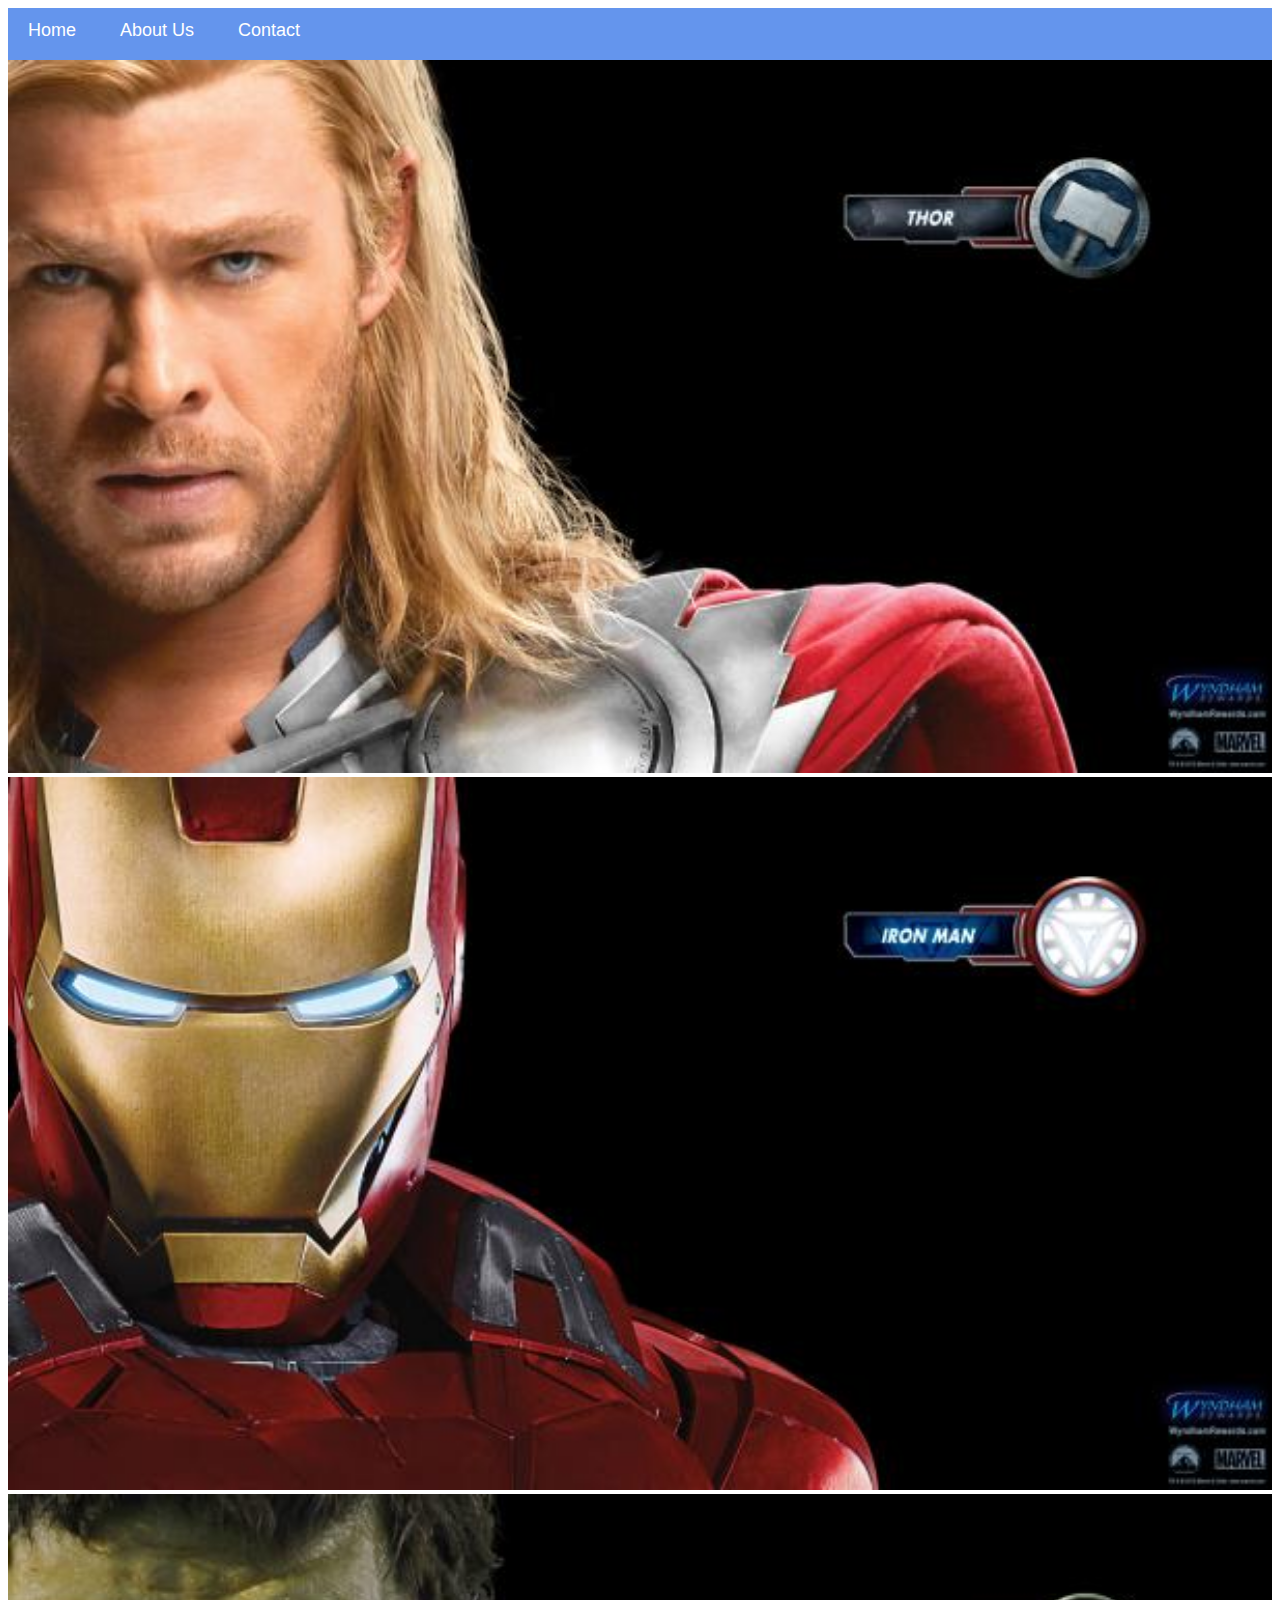
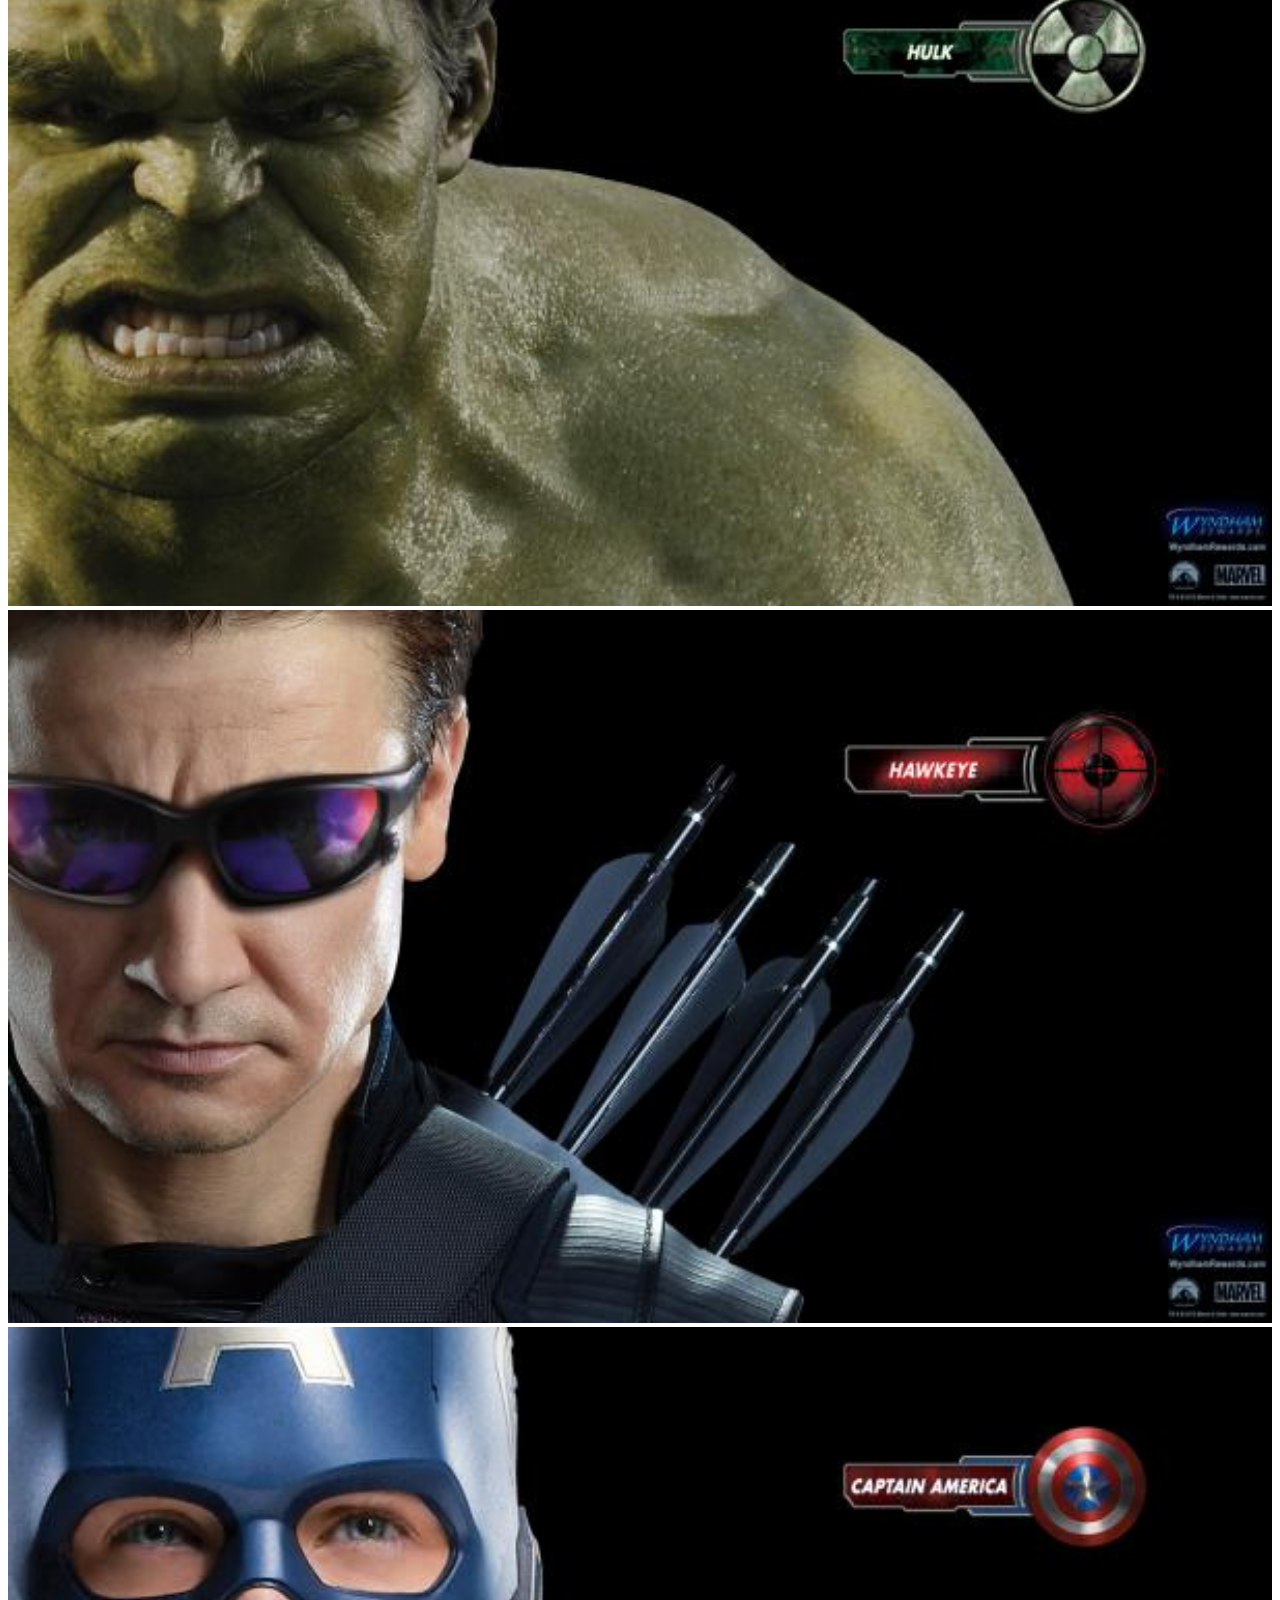
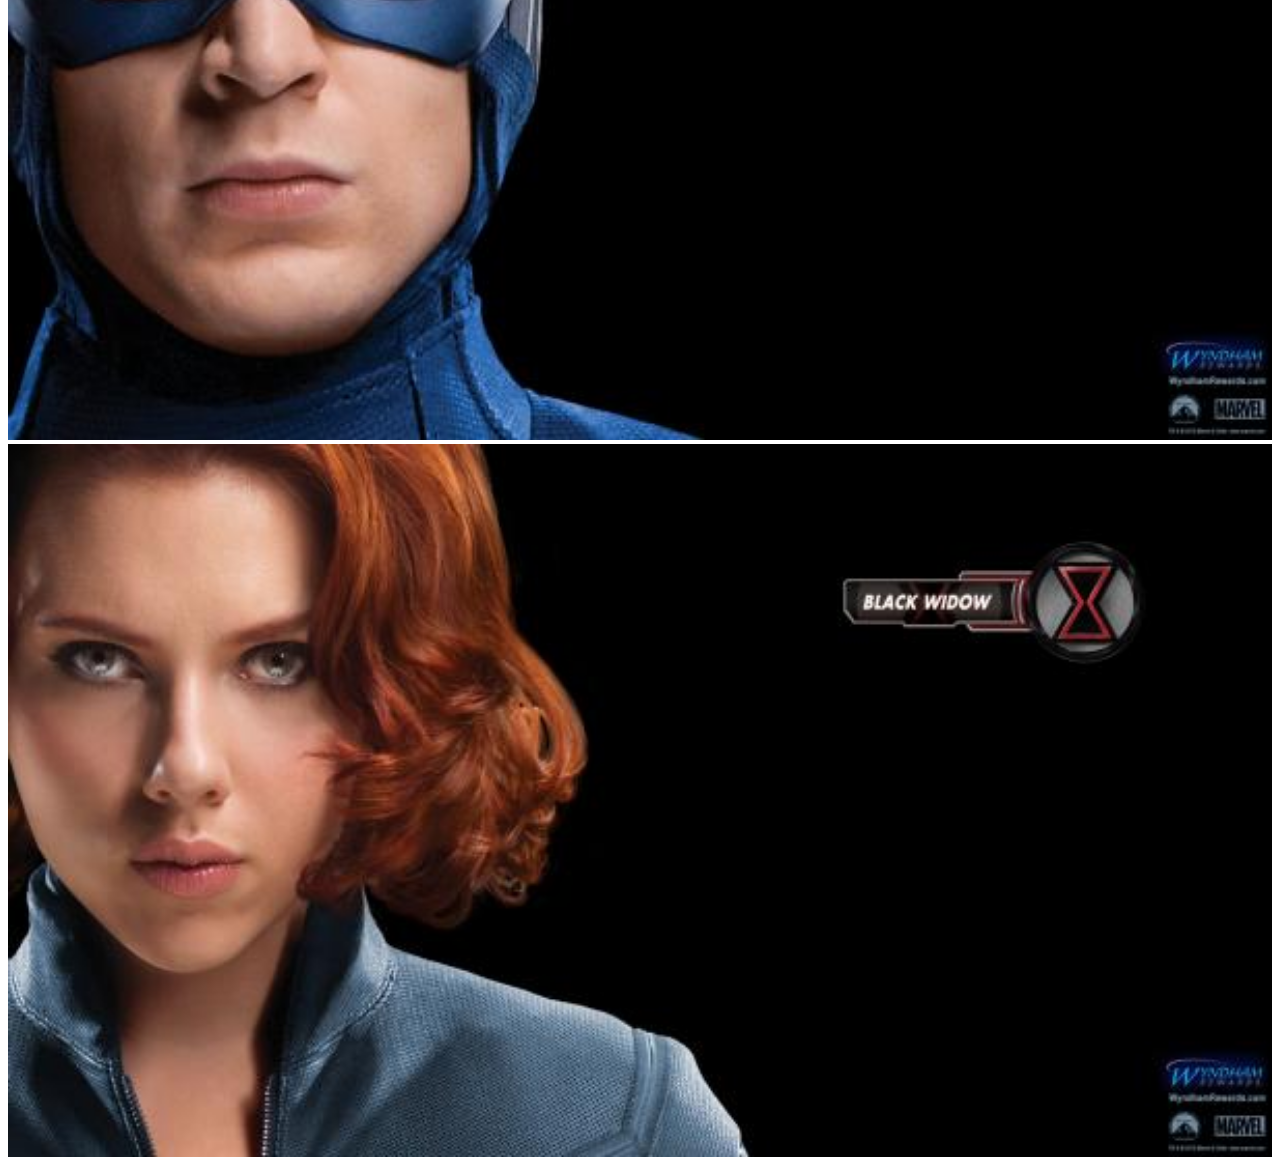
<file: index.html>
<!DOCTYPE html>
<html>
      <head>
            <link rel="stylesheet" href="style.css">
      </head>
      <body>
        <div id="menu">
            <a href="#">Home</a>
            <a href="about.html">About Us</a>
            <a href="contact.html">Contact</a>
       </div>
           <div class="gallery">
                <a href="avenger-1.html"><img src="images/avengers_01.jpg"/></a>
                <a href="avenger-2.html"><img src="images/avengers_02.jpg"/></a>
                <a href="avenger-3.html"><img src="images/avengers_03.jpg"/></a>
                <a href="avenger-4.html"><img src="images/avengers_04.jpg"/></a>
                <a href="avenger-5.html"><img src="images/avengers_05.jpg"/></a>
                <a href="avenger-6.html"><img src="images/avengers_06.jpg"/></a>
           </div>
      </body>
</html>
</file>
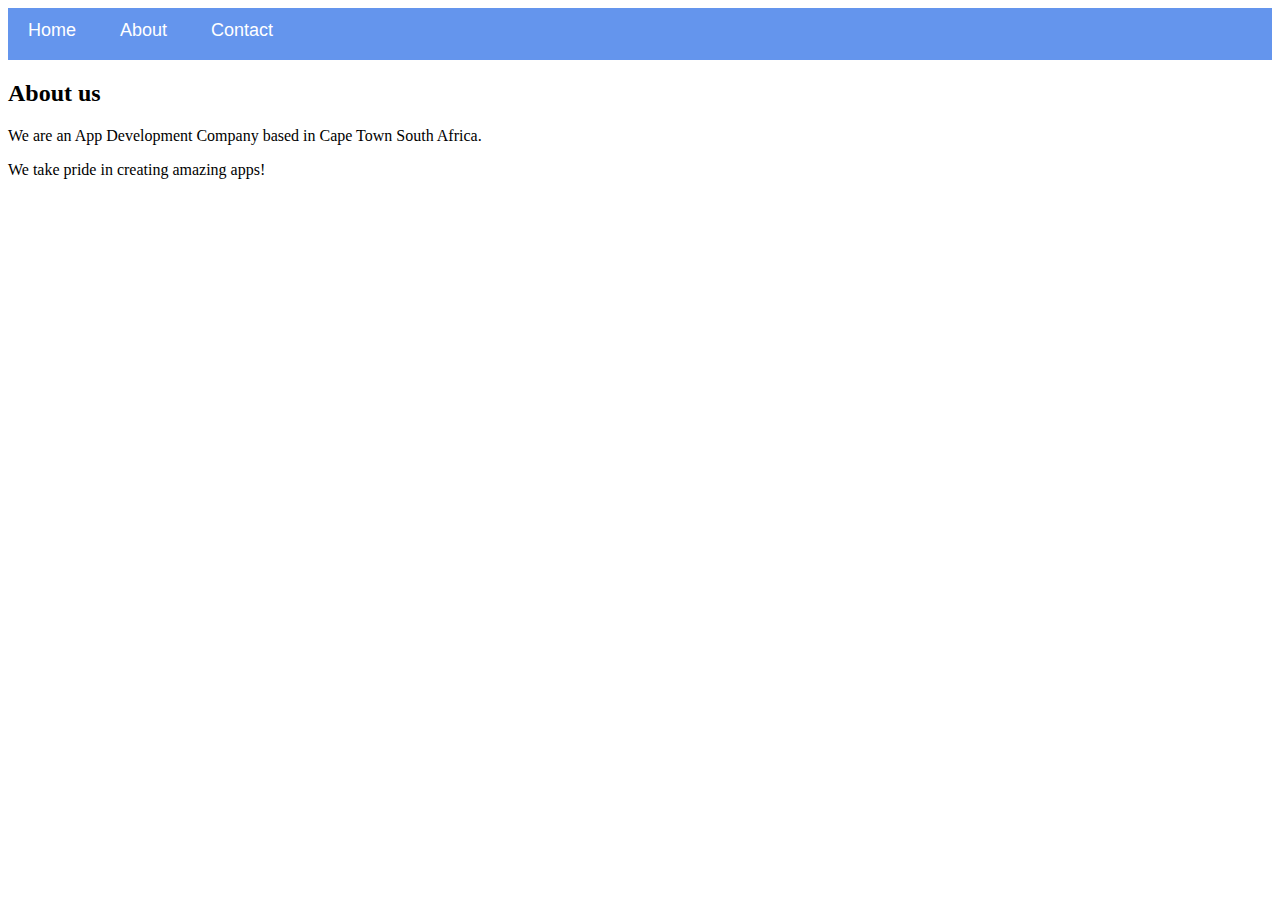
<file: about.html>
<!DOCTYPE html>
<html>
    <head>
        <link rel="stylesheet" href="style.css">
    </head>
    <body>
        <div id="menu">
            <a href="index.html">Home</a>
            <a href="about.html">About</a>
            <a href="contact.html">Contact</a>
        </div>
        <h2>About us</h2>
        <p>We are an App Development Company based in Cape Town South Africa.</p>
        <p>We take pride in creating amazing apps!</p> 
    </body>
</html>
</file>
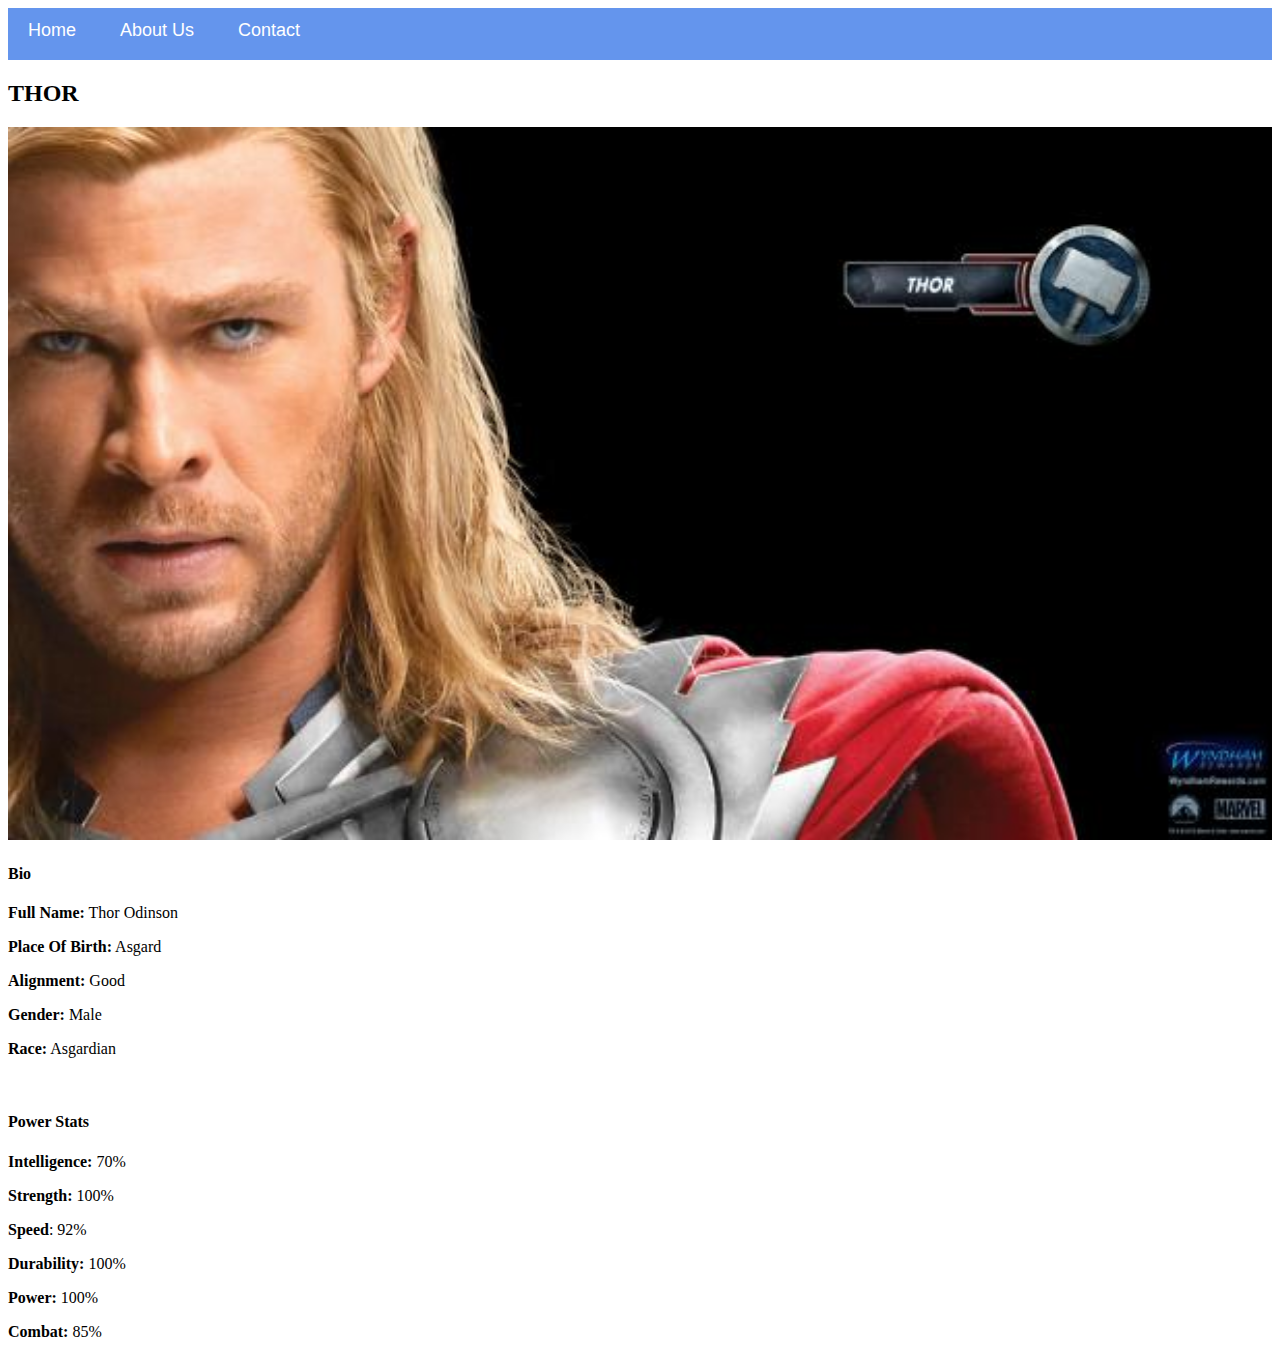
<file: avenger-1.html>
<!DOCTYPE html>
<html>
      <head> 
           <link rel="stylesheet" href="style.css"> 
       </head>
 
       <body> 
        <div id="menu">
            <a href="#">Home</a>
            <a href="about.html">About Us</a>
            <a href="contact.html">Contact</a>
       </div>
          <h2>THOR</h2>
          <div class="gallery"> 
              <img src="images/avengers_01.jpg"> 
          </div> 
          <h4>Bio</h4> 
          <p><b>Full Name:</b> Thor Odinson</p> 
          <p><b>Place Of Birth:</b> Asgard</p> 
          <p><b>Alignment:</b> Good</p> 
          <p><b>Gender:</b> Male</p>
          <p><b>Race:</b> Asgardian</p> 
          <br/>
          <h4>Power Stats</h4>
          <p><b>Intelligence:</b> 70%</p>
          <p><b>Strength:</b> 100%</p>
          <p><b>Speed</b>: 92%</p>
          <p><b>Durability:</b> 100%</p>
          <p><b>Power:</b> 100%</p>
          <p><b>Combat:</b> 85%</p>
      </body>
</html>
</file>
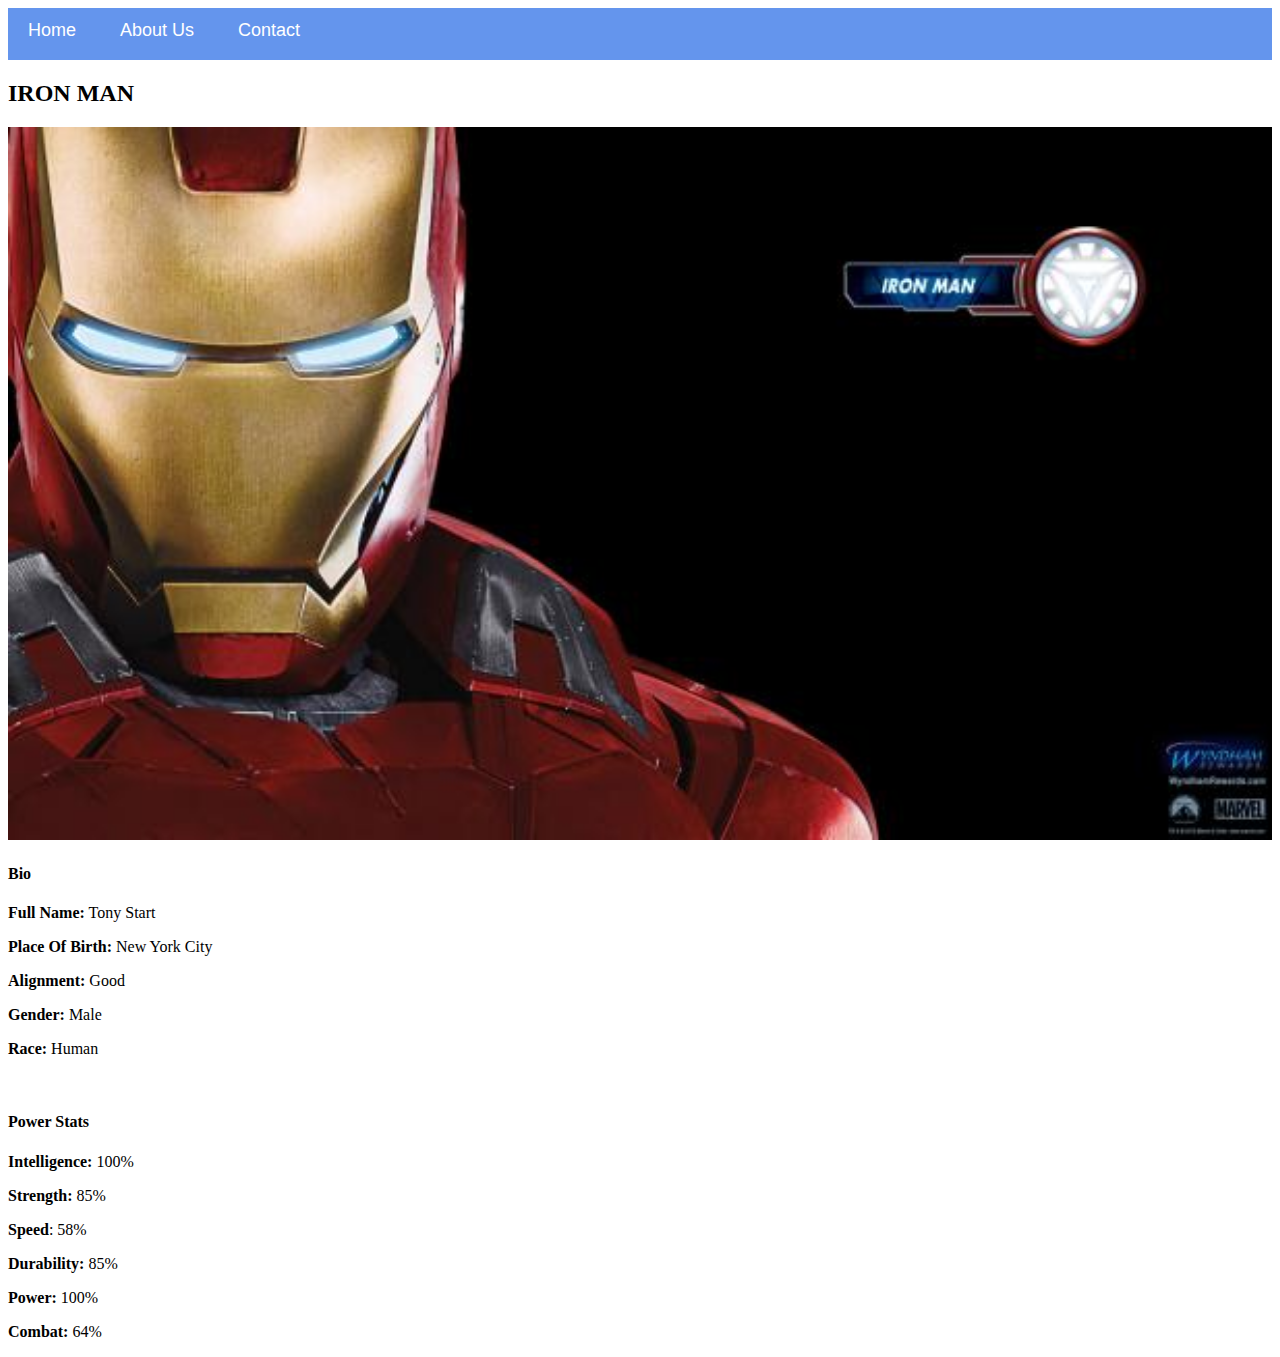
<file: avenger-2.html>
<!DOCTYPE html>
<html>
      <head> 
           <link rel="stylesheet" href="style.css"> 
       </head>
 
       <body> 
        <div id="menu">
            <a href="#">Home</a>
            <a href="about.html">About Us</a>
            <a href="contact.html">Contact</a>
       </div>
          <h2>IRON MAN</h2>
          <div class="gallery"> 
              <img src="images/avengers_02.jpg"> 
          </div> 
          <h4>Bio</h4> 
          <p><b>Full Name:</b> Tony Start</p> 
          <p><b>Place Of Birth:</b> New York City</p> 
          <p><b>Alignment:</b> Good</p> 
          <p><b>Gender:</b> Male</p>
          <p><b>Race:</b> Human</p> 
          <br/>
          <h4>Power Stats</h4>
          <p><b>Intelligence:</b> 100%</p>
          <p><b>Strength:</b> 85%</p>
          <p><b>Speed</b>: 58%</p>
          <p><b>Durability:</b> 85%</p>
          <p><b>Power:</b> 100%</p>
          <p><b>Combat:</b> 64%</p>
      </body>
</html>
</file>
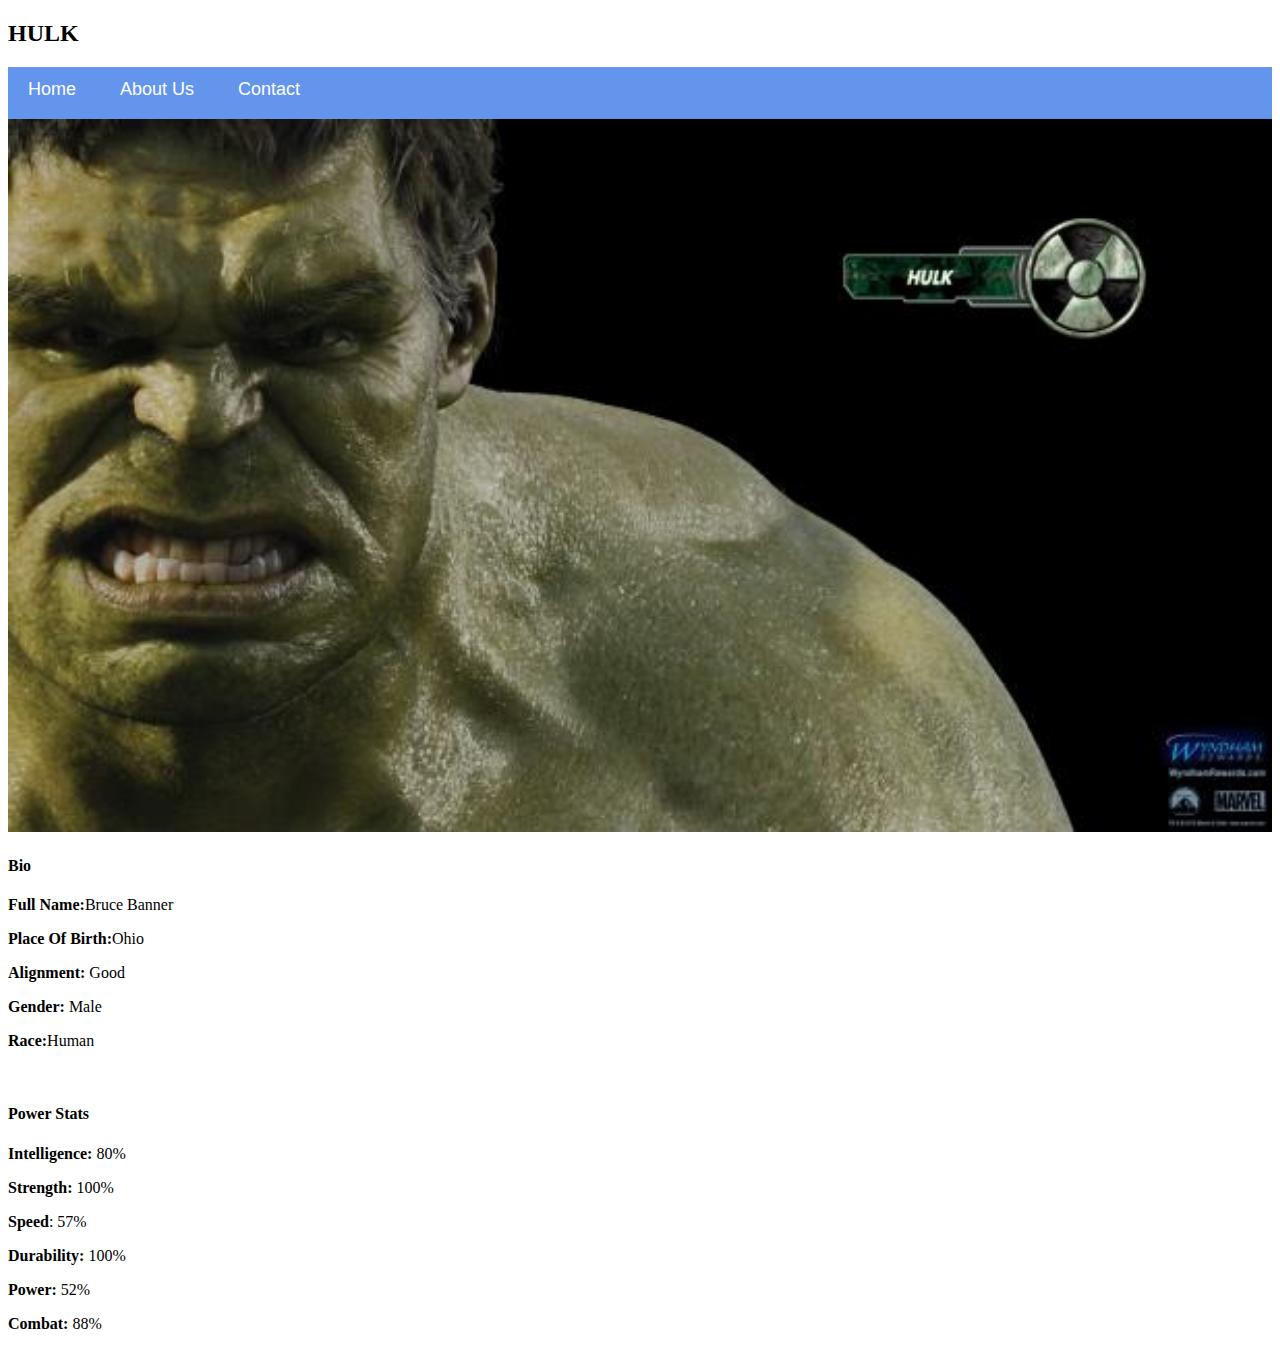
<file: avenger-3.html>
<!DOCTYPE html>
<html>
      <head> 
           <link rel="stylesheet" href="style.css"> 
       </head>
 
       <body> 
          <h2>HULK</h2>
          <div id="menu">
            <a href="#">Home</a>
            <a href="about.html">About Us</a>
            <a href="contact.html">Contact</a>
       </div>
          <div class="gallery"> 
              <img src="images/avengers_03.jpg"> 
          </div> 
          <h4>Bio</h4> 
          <p><b>Full Name:</b>Bruce Banner</p> 
          <p><b>Place Of Birth:</b>Ohio</p> 
          <p><b>Alignment:</b> Good</p> 
          <p><b>Gender:</b> Male</p>
          <p><b>Race:</b>Human</p> 
          <br/>
          <h4>Power Stats</h4>
          <p><b>Intelligence:</b> 80%</p>
          <p><b>Strength:</b> 100%</p>
          <p><b>Speed</b>: 57%</p>
          <p><b>Durability:</b> 100%</p>
          <p><b>Power:</b> 52%</p>
          <p><b>Combat:</b> 88%</p>
      </body>
</html>
</file>
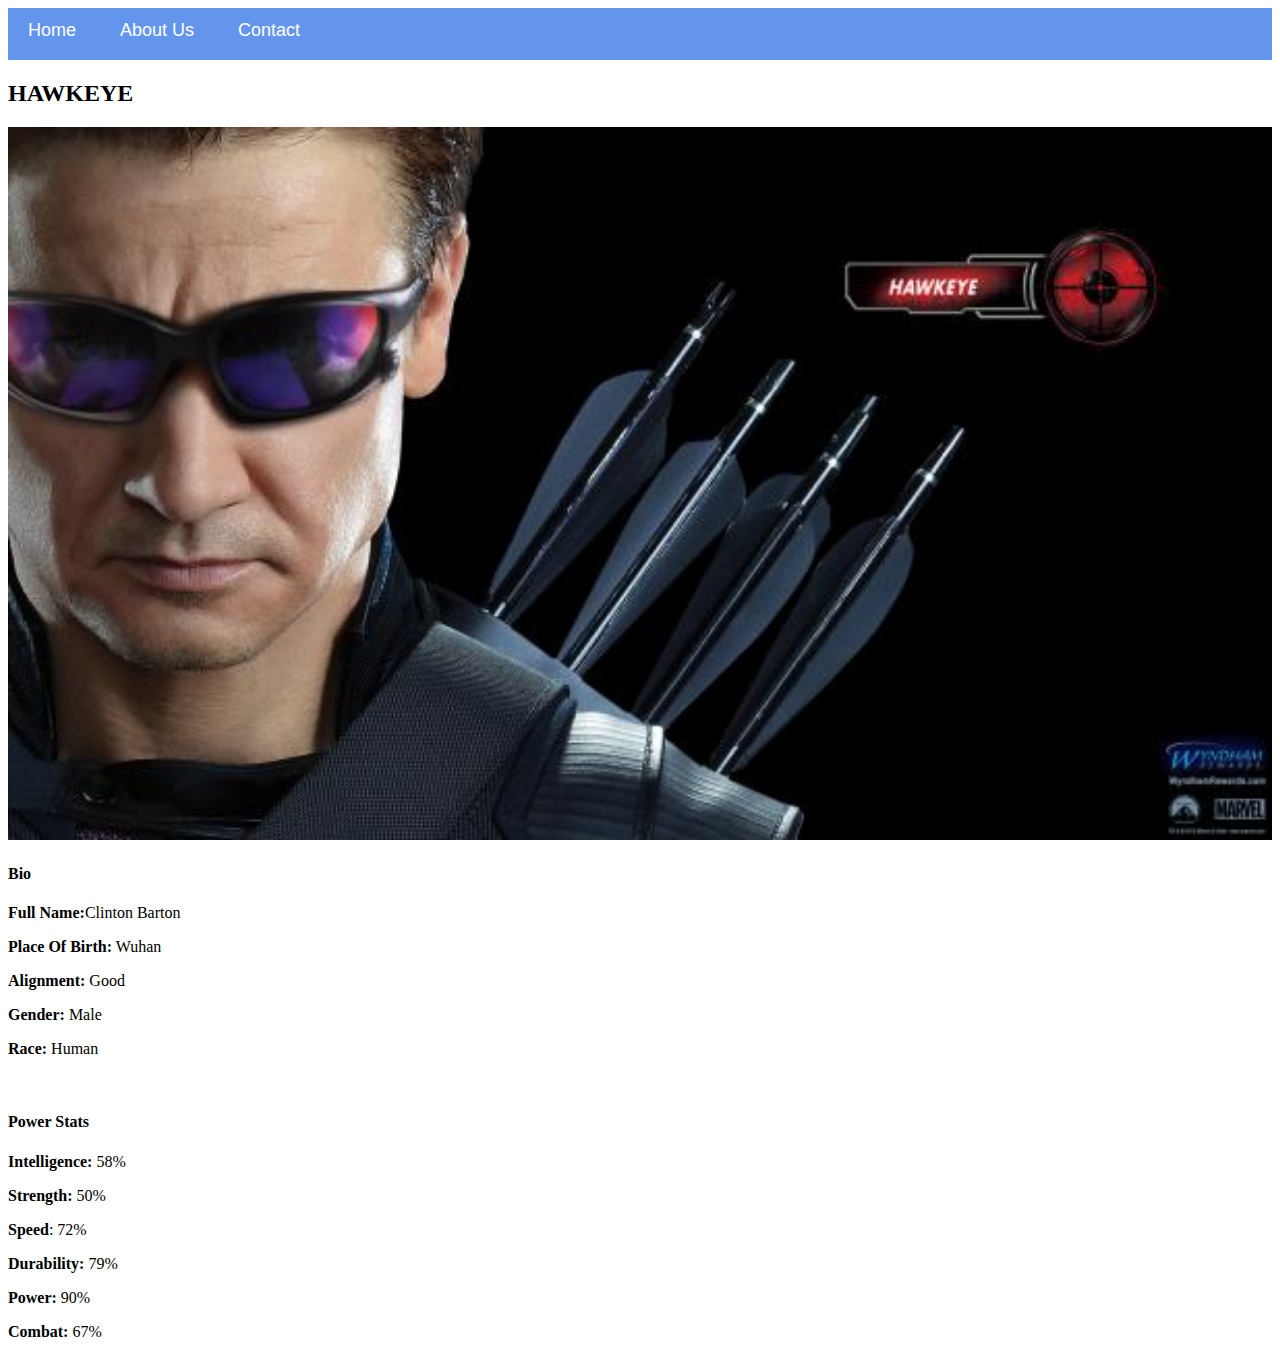
<file: avenger-4.html>
<!DOCTYPE html>
<html>
      <head> 
           <link rel="stylesheet" href="style.css"> 
       </head>
 
       <body> 
        <div id="menu">
            <a href="#">Home</a>
            <a href="about.html">About Us</a>
            <a href="contact.html">Contact</a>
       </div>
          <h2>HAWKEYE</h2>
          <div class="gallery"> 
              <img src="images/avengers_04.jpg"> 
          </div> 
          <h4>Bio</h4> 
          <p><b>Full Name:</b>Clinton Barton</p> 
          <p><b>Place Of Birth:</b> Wuhan</p> 
          <p><b>Alignment:</b> Good</p> 
          <p><b>Gender:</b> Male</p>
          <p><b>Race:</b> Human</p> 
          <br/>
          <h4>Power Stats</h4>
          <p><b>Intelligence:</b> 58%</p>
          <p><b>Strength:</b> 50%</p>
          <p><b>Speed</b>: 72%</p>
          <p><b>Durability:</b> 79%</p>
          <p><b>Power:</b> 90%</p>
          <p><b>Combat:</b> 67%</p>
      </body>
</html>
</file>
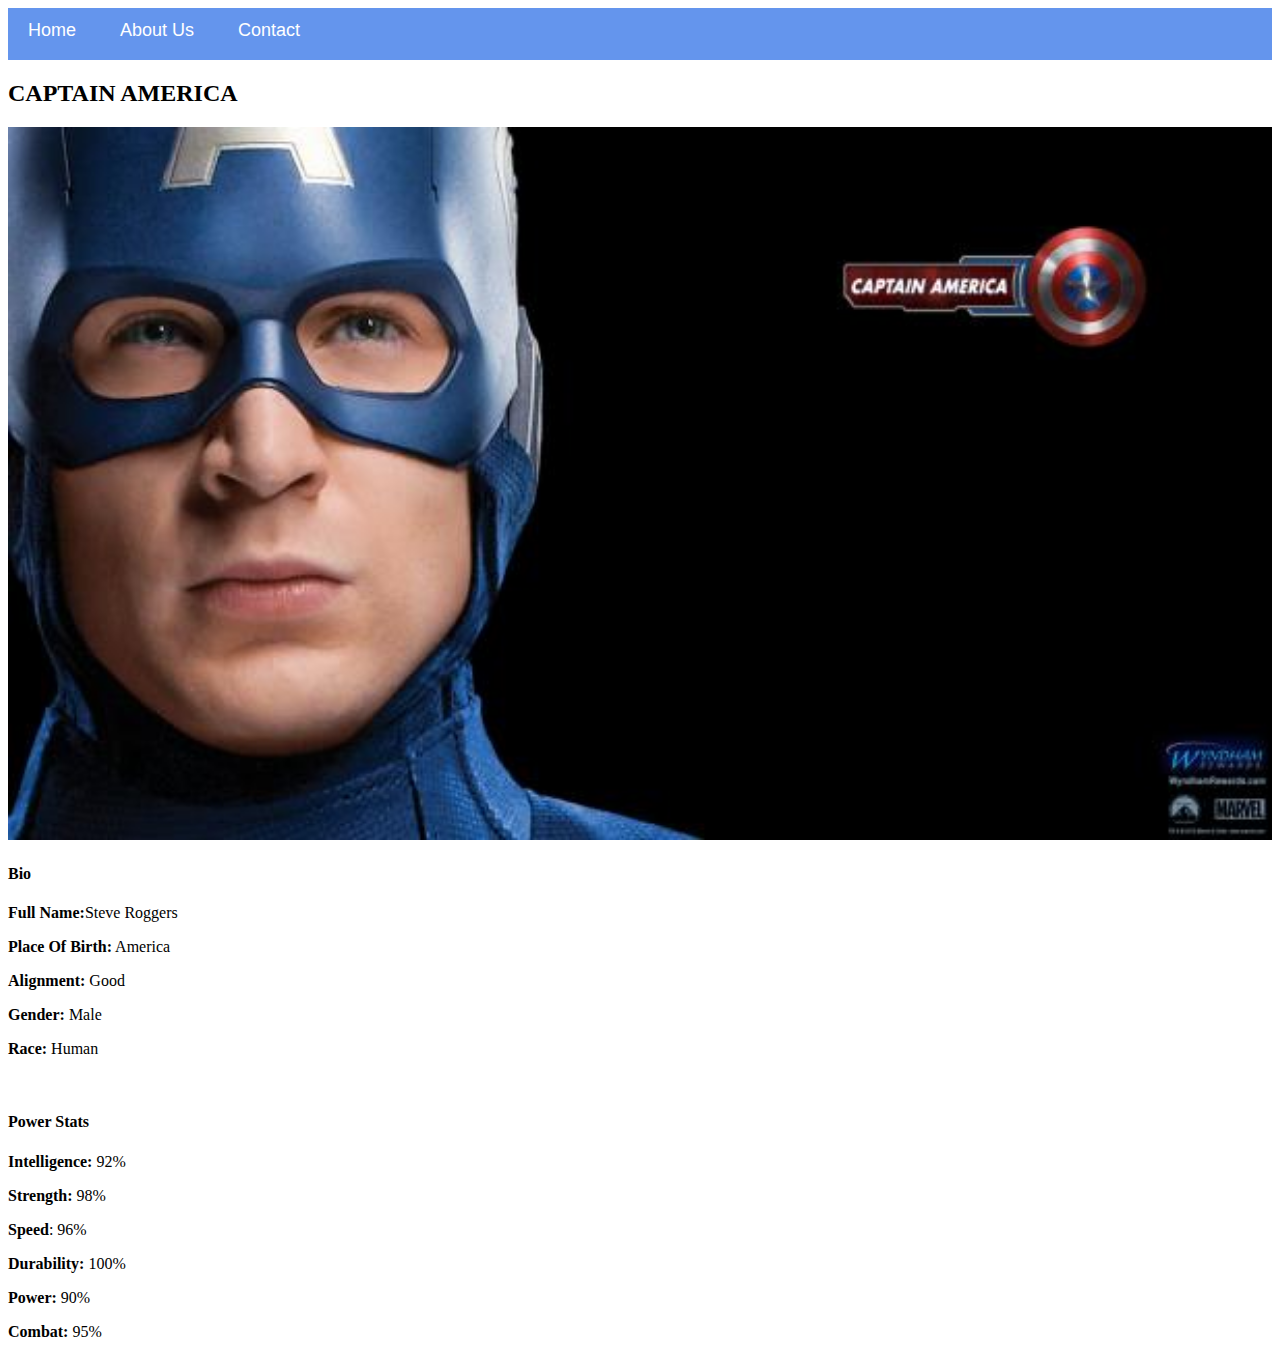
<file: avenger-5.html>
<!DOCTYPE html>
<html>
      <head> 
           <link rel="stylesheet" href="style.css"> 
       </head>
 
       <body> 
        <div id="menu">
            <a href="#">Home</a>
            <a href="about.html">About Us</a>
            <a href="contact.html">Contact</a>
       </div>
          <h2>CAPTAIN AMERICA</h2>
          <div class="gallery"> 
              <img src="images/avengers_05.jpg"> 
          </div> 
          <h4>Bio</h4> 
          <p><b>Full Name:</b>Steve Roggers</p> 
          <p><b>Place Of Birth:</b> America</p> 
          <p><b>Alignment:</b> Good</p> 
          <p><b>Gender:</b> Male</p>
          <p><b>Race:</b> Human</p> 
          <br/>
          <h4>Power Stats</h4>
          <p><b>Intelligence:</b> 92%</p>
          <p><b>Strength:</b> 98%</p>
          <p><b>Speed</b>: 96%</p>
          <p><b>Durability:</b> 100%</p>
          <p><b>Power:</b> 90%</p>
          <p><b>Combat:</b> 95%</p>
      </body>
</html>
</file>
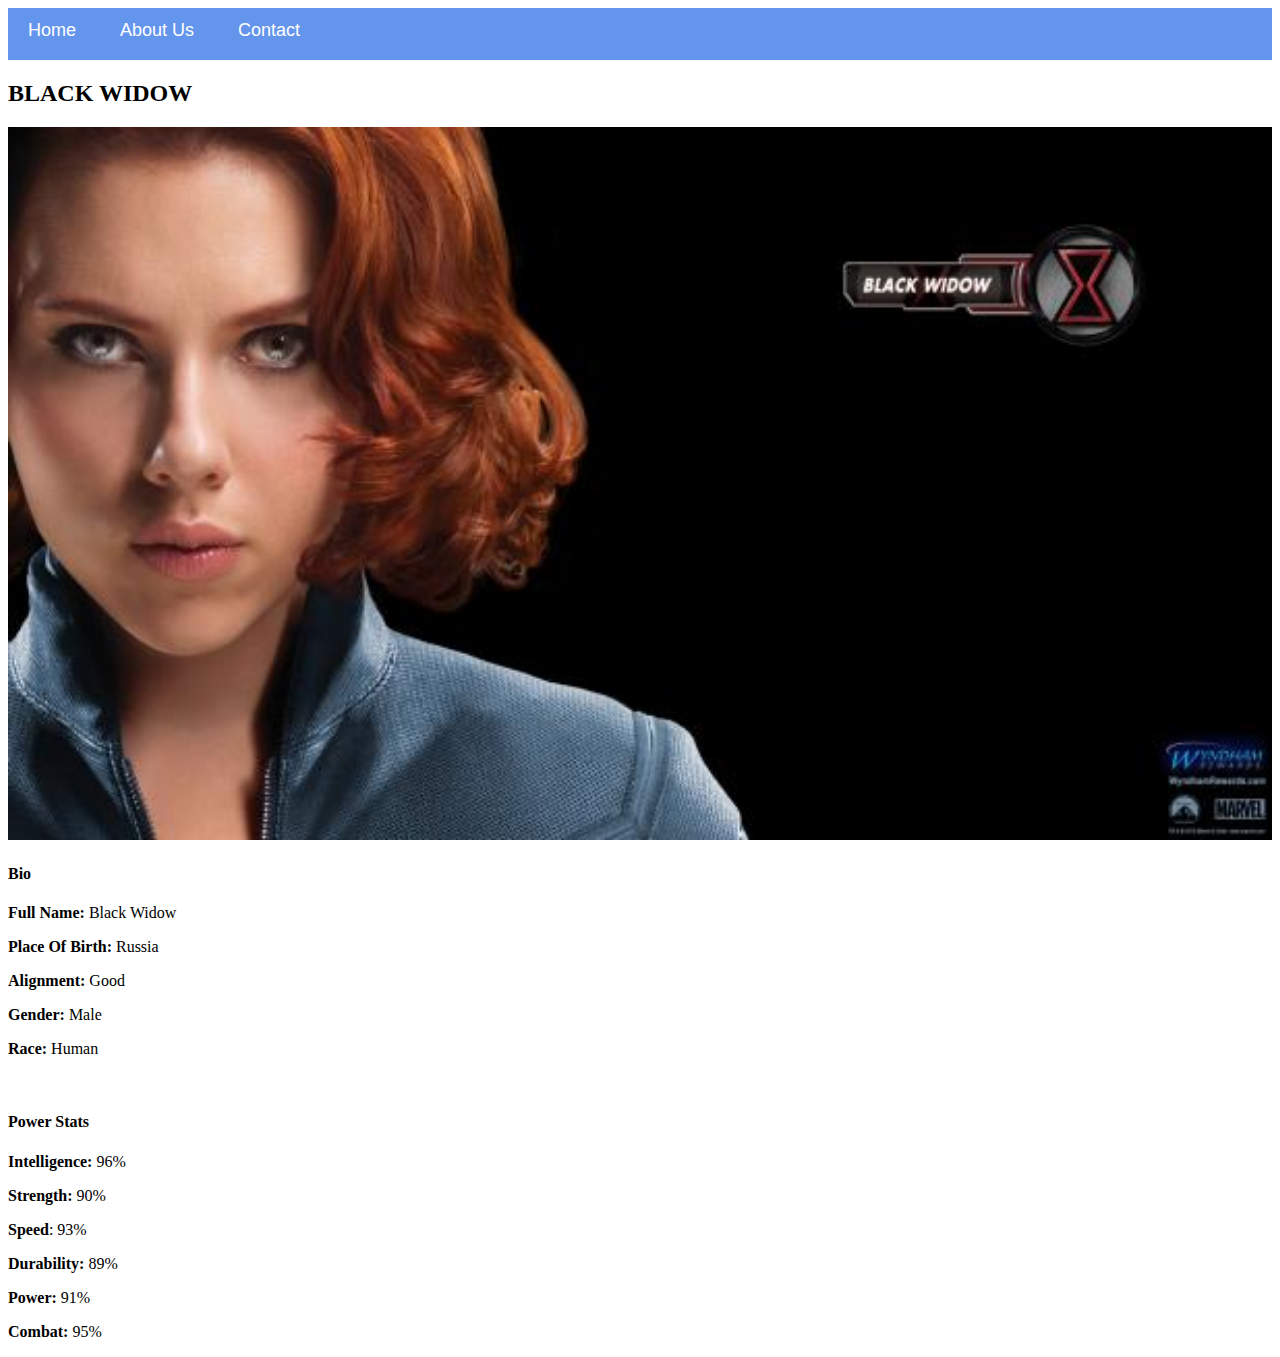
<file: avenger-6.html>
<!DOCTYPE html>
<html>
      <head> 
           <link rel="stylesheet" href="style.css"> 
       </head>
 
       <body> 
        <div id="menu">
            <a href="#">Home</a>
            <a href="about.html">About Us</a>
            <a href="contact.html">Contact</a>
       </div>
          <h2>BLACK WIDOW</h2>
          <div class="gallery"> 
              <img src="images/avengers_06.jpg"> 
          </div> 
          <h4>Bio</h4> 
          <p><b>Full Name:</b> Black Widow</p> 
          <p><b>Place Of Birth:</b> Russia</p> 
          <p><b>Alignment:</b> Good</p> 
          <p><b>Gender:</b> Male</p>
          <p><b>Race:</b> Human</p> 
          <br/>
          <h4>Power Stats</h4>
          <p><b>Intelligence:</b> 96%</p>
          <p><b>Strength:</b> 90%</p>
          <p><b>Speed</b>: 93%</p>
          <p><b>Durability:</b> 89%</p>
          <p><b>Power:</b> 91%</p>
          <p><b>Combat:</b> 95%</p>
      </body>
</html>
</file>
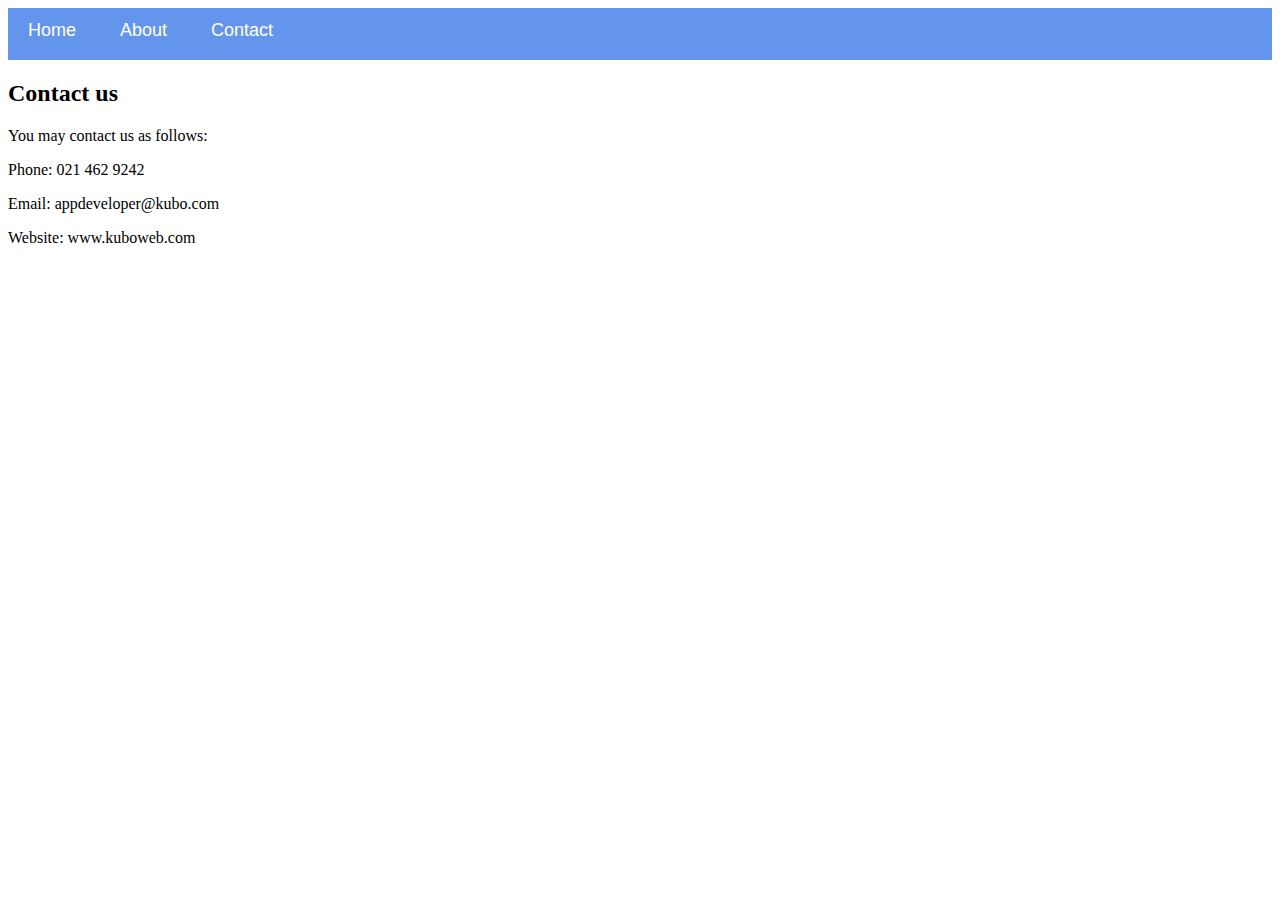
<file: contact.html>
<!DOCTYPE html>
<html>
    <head>
        <link rel="stylesheet" href="style.css">
    </head>
    <body>
        <div id="menu">
            <a href="index.html">Home</a>
            <a href="about.html">About</a>
            <a href="contact.html">Contact</a>
        </div>
        <h2>Contact us</h2>
        <p>You may contact us as follows:</p>
        <p>Phone: 021 462 9242</p>
        <p>Email: appdeveloper@kubo.com</p>
        <p>Website: www.kuboweb.com</p>
    </body>
</html>
</file>
<file: style.css>
.gallery img{
    width: 100%;
}

#menu{
    width:100%;
      height:40px;
      background-color: cornflowerblue;
      padding-top: 12px;
}

#menu a{
    color:#ffffff;
    font-family: Helvetica, sans-serif;
    font-size: 18px;
    text-decoration:none;
    font-weight: 800px;
    
    padding-left: 20px;
    padding-right: 20px;
}

#menu a:hover{
     color: #5077bd;
}
</file>
